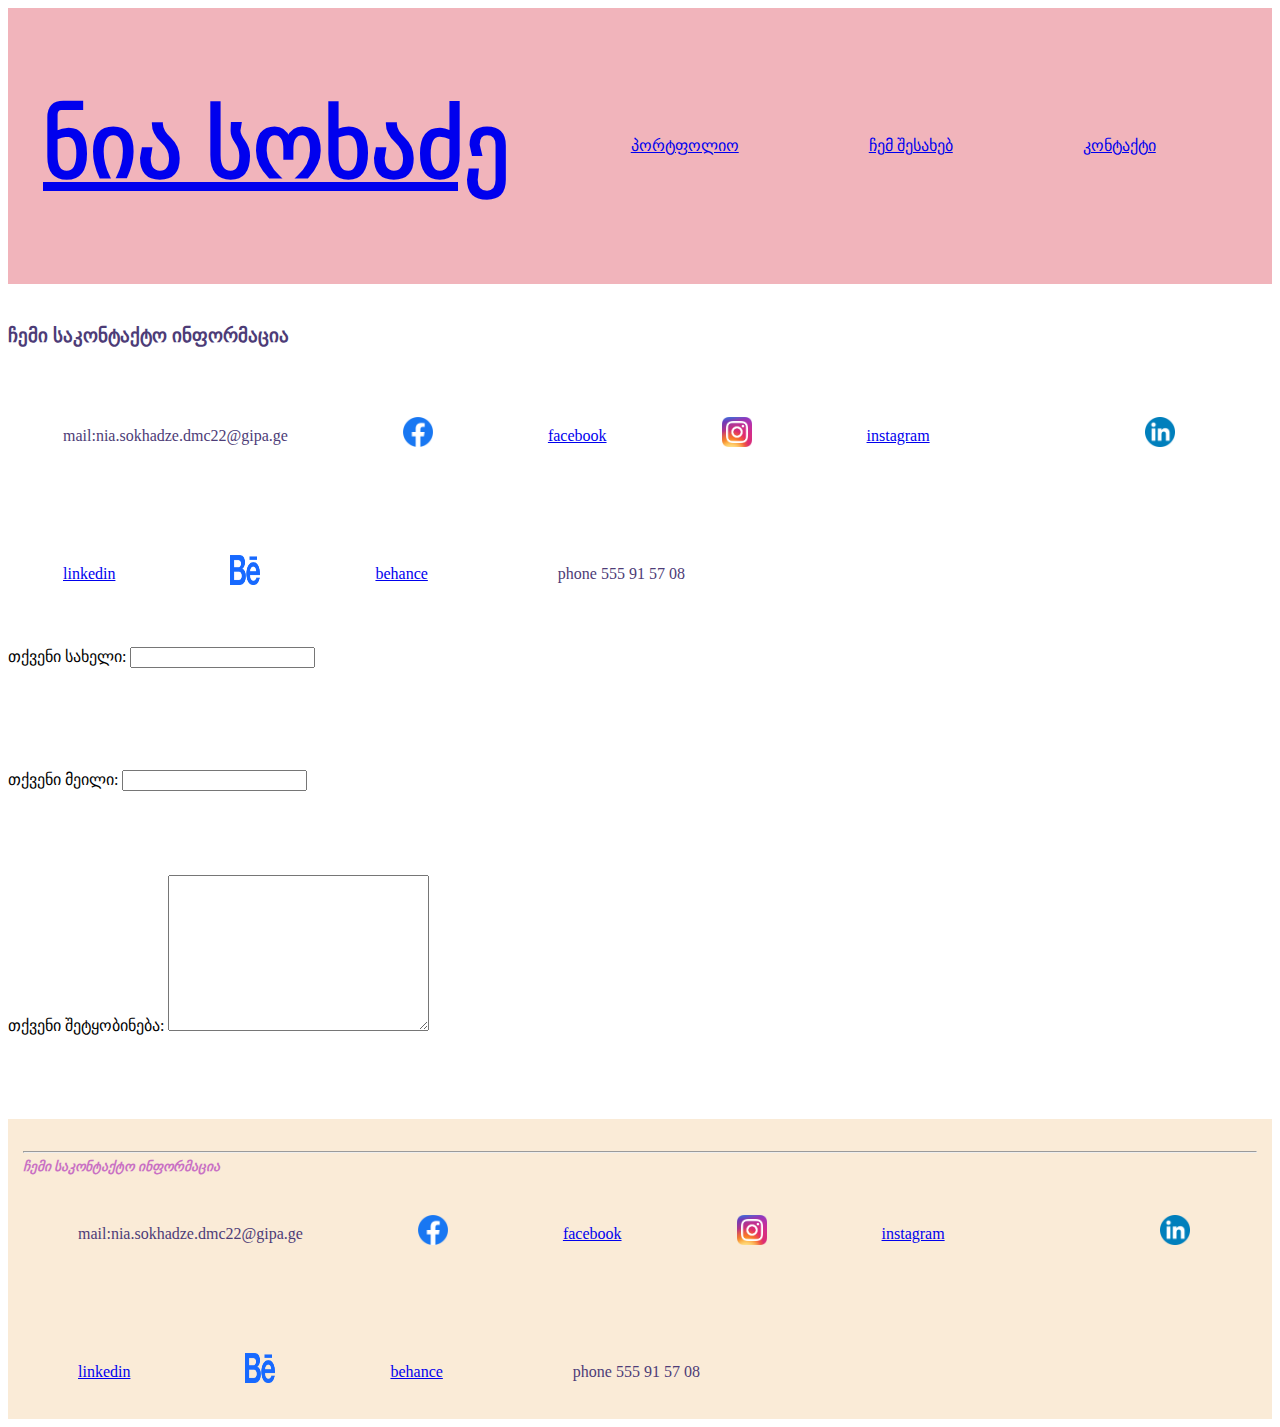
<file: კონტაქტი.html>
<!DOCTYPE html>
<html lang="en">
<head>
    <meta charset="UTF-8">
    <meta name="viewport" content="width=device-width, initial-scale=1.0">
    <title>პორტფოლიო</title>
    <link rel="stylesheet" href="style.css">

</head>
<body>
    <header>
        <h1><a href="index.html" target="_blank">ნია სოხაძე</h1></a>

        <Nav>
          
             <ul> 
            <li> <a href="index.html" target="_blank"> პორტფოლიო</li></a>
            <li> <a href="ჩემ შესახებ.html" target="_blank"> ჩემ შესახებ </li></a>
            <li> <a href="კონტაქტი.html" target="_blank"> კონტაქტი</li></a>
            </ul>
        </Nav> 
        <br>

    </header>
<section>
    <h2>ჩემი საკონტაქტო ინფორმაცია</h2>
    <br><br><br>

    <nav>
        <ul> 
            
            <li>  mail:nia.sokhadze.dmc22@gipa.ge </li>
            <img class="small" src="IMAGES/Fb.png.webp" alt="">
            <li><a href="https://www.facebook.com/niako.soxadze" target="_blank">facebook</li></a>
            <img class="small" src="IMAGES/insta.webp" alt="">
            <li> <a href="https://www.instagram.com/niaksokkhh/" target="_blank">instagram</li> </a>
            <img class="small" src="IMAGES/LinkedIn.png" alt="">
            <li><a href="https://www.linkedin.com/feed/" target="_blank">linkedin</li></a>
            <img class="small" src="IMAGES/behance.png" alt="">
            <li><a href="https://www.behance.net/niasokhadze">behance</li></a>
            <li> phone 555 91 57 08</li> 
     
    
    </ul>
    </nav>
</section>
<br><br><br>
<form action="">

     <div>
        <label for="name">თქვენი სახელი:</label>
        <input type="text"> 
    </div>
<br><br><br><br>
    <div>
       <label for="email">თქვენი მეილი:</label>
       <input type="text">
   </div>
<br><br><br>

   <div>
    <label for="yourtext">თქვენი შეტყობინება:</label>
    <textarea name="yourtext" id="" cols="30" rows="10"></textarea>
   </div>
  
</form>



<br><br><br>

<footer>
    <h5><hr> <em> <strong>ჩემი საკონტაქტო ინფორმაცია</strong></em></h5>
<br>
      <nav>
          <ul> 
          
          <li>  mail:nia.sokhadze.dmc22@gipa.ge </li>
          <img class="small" src="IMAGES/Fb.png.webp" alt="">
          <li><a href="https://www.facebook.com/niako.soxadze" target="_blank">facebook</li></a>
          <img class="small" src="IMAGES/insta.webp" alt="">
          <li> <a href="https://www.instagram.com/niaksokkhh/" target="_blank">instagram</li> </a>
          <img class="small" src="IMAGES/LinkedIn.png" alt="">
          <li><a href="https://www.linkedin.com/feed/" target="_blank">linkedin</li></a>
          <img class="small" src="IMAGES/behance.png" alt="">
          <li><a href="https://www.behance.net/niasokhadze">behance</li></a>
          <li> phone 555 91 57 08</li>  
      </ul>
    </nav>
<br>

  
</footer>

</body>
</html>
</file>
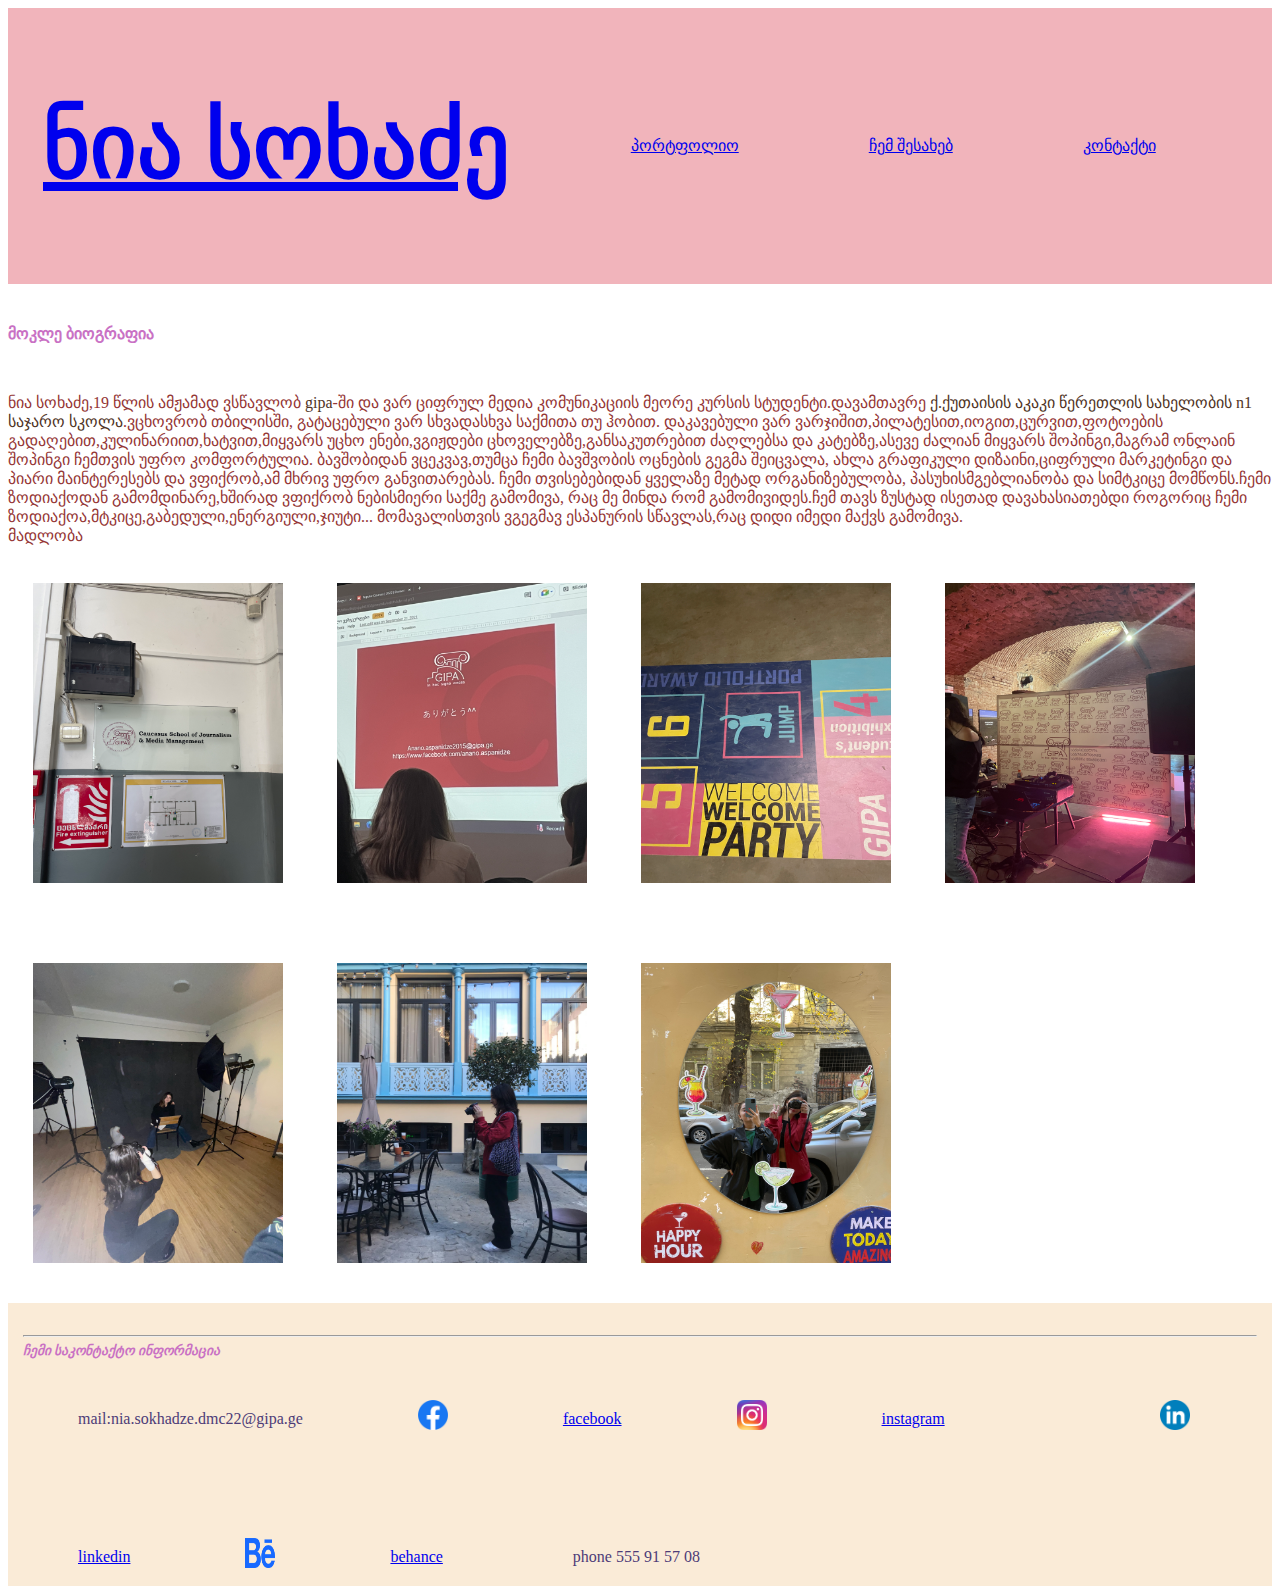
<file: ჩემ შესახებ.html>
<!DOCTYPE html>
<html lang="en">
<head>
    <meta charset="UTF-8">
    <meta name="viewport" content="width=device-width, initial-scale=1.0">
    <title>Document</title>
    <link rel="stylesheet" href="style.css">
</head>
<body>
 <section>
    <header>
        <h1><a href="index.html" target="_blank">ნია სოხაძე</h1></a>

        <Nav>
          
             <ul> 
            <li> <a href="index.html" target="_blank"> პორტფოლიო</li></a>
            <li> <a href="ჩემ შესახებ.html" target="_blank"> ჩემ შესახებ </li></a>
            <li> <a href="კონტაქტი.html" target="_blank"> კონტაქტი</li></a>
            </ul>
        </Nav> 
        <br>

    </header>
</section>

<section>
    <h3>მოკლე ბიოგრაფია</h3>
<br>
    <p>
ნია სოხაძე,19 წლის ამჟამად ვსწავლობ <span>gipa</span>-ში და ვარ ციფრულ მედია 
კომუნიკაციის მეორე კურსის სტუდენტი.დავამთავრე <span> ქ.ქუთაისის აკაკი წერეთლის 
სახელობის n1 საჯარო სკოლა</span>.ვცხოვრობ თბილისში, გატაცებული ვარ სხვადასხვა საქმითა თუ ჰობით.
დაკავებული ვარ ვარჯიშით,პილატესით,იოგით,ცურვით,ფოტოების გადაღებით,კულინარიით,ხატვით,მიყვარს უცხო ენები,ვგიჟდები ცხოველებზე,განსაკუთრებით
ძაღლებსა და კატებზე,ასევე ძალიან მიყვარს შოპინგი,მაგრამ ონლაინ შოპინგი ჩემთვის უფრო
კომფორტულია.
ბავშობიდან ვცეკვავ,თუმცა ჩემი ბავშვობის ოცნების გეგმა შეიცვალა,
ახლა გრაფიკული დიზაინი,ციფრული მარკეტინგი და პიარი მაინტერესებს და ვფიქრობ,ამ მხრივ უფრო განვითარებას.
ჩემი თვისებებიდან ყველაზე მეტად ორგანიზებულობა,
პასუხისმგებლიანობა და სიმტკიცე მომწონს.ჩემი ზოდიაქოდან გამომდინარე,ხშირად ვფიქრობ ნებისმიერი საქმე გამომივა,
რაც მე მინდა რომ გამომივიდეს.ჩემ თავს ზუსტად ისეთად დავახასიათებდი როგორიც ჩემი ზოდიაქოა,მტკიცე,გაბედული,ენერგიული,ჯიუტი... 
მომავალისთვის ვგეგმავ ესპანურის სწავლას,რაც დიდი იმედი მაქვს გამომივა. 
<br>
მადლობა
<br><br>

<img class="change" src="IMAGES/IMG_5530.JPG" alt="">
<img class="change" src="IMAGES/IMG_5510.JPG" alt="">
<img class="change" src="IMAGES/IMG_6432.JPG" alt="">
<img class="change" src="IMAGES/IMG_6434.JPG" alt="">

<br><br><br>

<img class="change" src="IMAGES/IMG_1976.JPG" alt="">
<img class="change" src="IMAGES/B61F289B-5389-41E4-94DF-59ABF563A227.JPG" alt="">
<img class="change" src="IMAGES/IMG_7284.JPG" alt="">

    </p>








</section>














    <footer>
        <h5><hr> <em> <strong>ჩემი საკონტაქტო ინფორმაცია</strong></em></h5>
        <br>
        <nav>
          <ul> 
              
              <li>  mail:nia.sokhadze.dmc22@gipa.ge </li>
              <img class="small" src="IMAGES/Fb.png.webp" alt="">
              <li><a href="https://www.facebook.com/niako.soxadze" target="_blank">facebook</li></a>
              <img class="small" src="IMAGES/insta.webp" alt="">
              <li> <a href="https://www.instagram.com/niaksokkhh/" target="_blank">instagram</li> </a>
              <img class="small" src="IMAGES/LinkedIn.png" alt="">
              <li><a href="https://www.linkedin.com/feed/" target="_blank">linkedin</li></a>
              <img class="small" src="IMAGES/behance.png" alt="">
              <li><a href="https://www.behance.net/niasokhadze">behance</li></a>
              <li> phone 555 91 57 08</li> 
       
      
      </ul>
      </nav>


    </footer>
</body>
</html>
</file>
<file: style.css>
header{
   justify-content: space-between;
   align-items: center;
   background-color: #F1B4BB;
   padding: 25px 35px 25px 35px;
   margin-bottom: 40px;
}
h1{
   font-size: 90px;
   color: #1F4172;

}
 header, ul{
   display: flex;
   flex-wrap: wrap;
 }
 ul{
   list-style: none;
   margin: 0;
   gap: 100px;
 }
.size{
   width: 320px;
   height: 400px;
   padding: 30px 35px 30px 35px;
   
}

h2{
   font-size: larger;
   color: #4D3C77;
}

h3{
   font-size: medium;
   font-style: inherit;
   color: #c971c4;
}
h4{
  color: #7077A1
  ;
}

.small{
   width: 30px;
   height: 30px;
}

h5{
   color: #c971c4;
}

footer, li{
   color: #4D3C77;
   padding: 10px 15px 10px 15px
}

footer{
   background-color: antiquewhite;
}

h6{
   color: #7077A1;
   font-style: initial;
   size: 70px;
}

form div{
   margin-bottom: 30px;
}
span{
   color: rgb(79, 51, 37);
}
p{
   color: #943535;
}

.imagesize{
   width: 500px;
   height: 400px;
   padding: 10px 15px 10px 15px
}

.smaller{
   width: 250px;
   height: 400px;
  padding: 20px 25px 20px 25px
}

.change{
   width:  250px;
   height: 300px;
   padding: 20px 25px 20px 25px
}

header a:hover{
   color: #8BACAA;
text-decoration: none;
}
</file>
